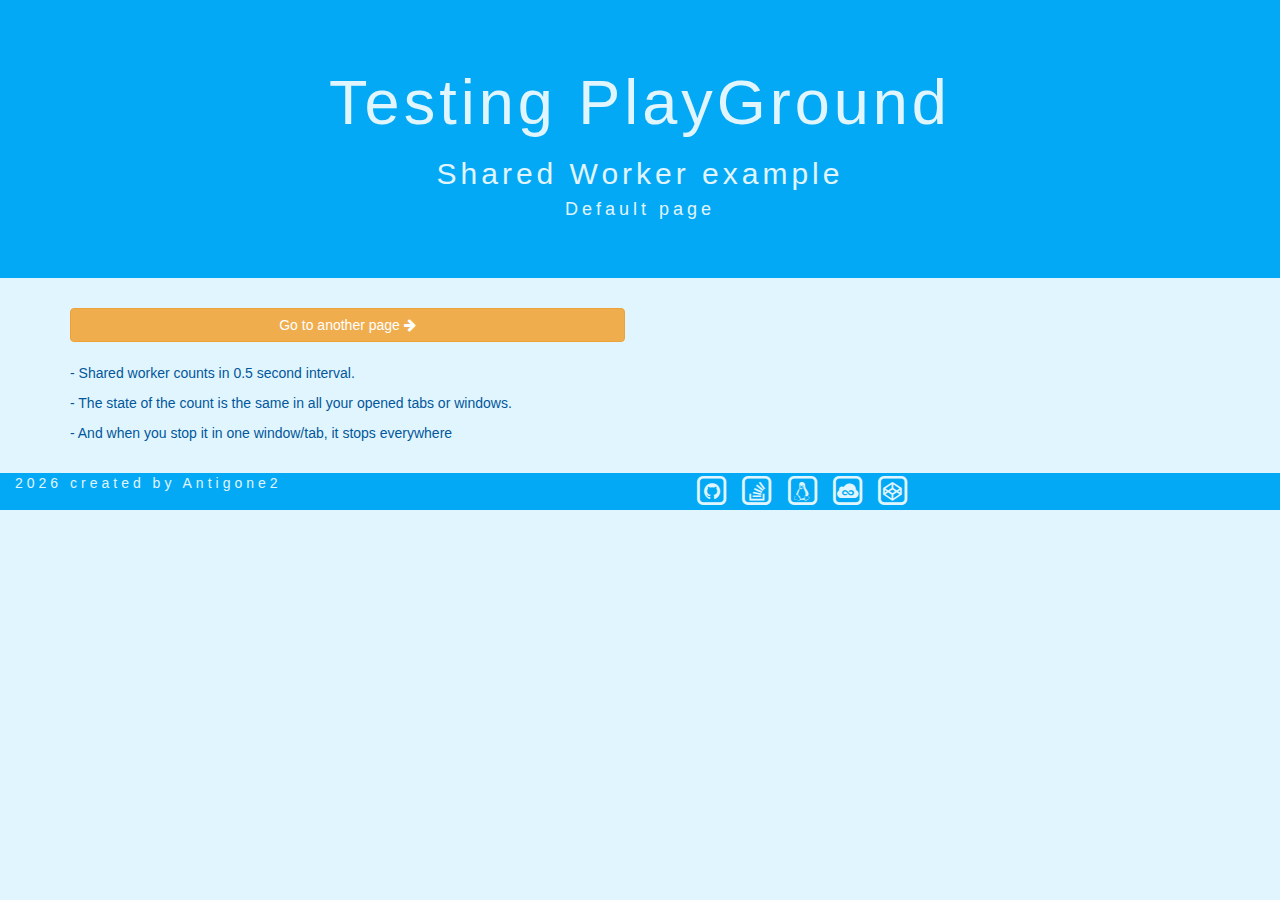
<file: index.html>
<!DOCTYPE html>
<html >
   <head>
      <meta charset="UTF-8">
      <title>Template</title>
      <meta name="viewport" content="width=device-width, initial-scale=1">
     <!--   JQUERY START -->
      <script src="https://code.jquery.com/jquery-3.1.1.min.js" integrity="sha256-hVVnYaiADRTO2PzUGmuLJr8BLUSjGIZsDYGmIJLv2b8="
      crossorigin="anonymous"></script>
      <!--   BOOTSTRAP START -->
      <script src="https://maxcdn.bootstrapcdn.com/bootstrap/3.3.7/js/bootstrap.min.js"
      integrity="sha384-Tc5IQib027qvyjSMfHjOMaLkfuWVxZxUPnCJA7l2mCWNIpG9mGCD8wGNIcPD7Txa" crossorigin="anonymous"></script>
      <link rel="stylesheet" href="https://maxcdn.bootstrapcdn.com/bootstrap/3.3.7/css/bootstrap.min.css"
            integrity="sha384-BVYiiSIFeK1dGmJRAkycuHAHRg32OmUcww7on3RYdg4Va+PmSTsz/K68vbdEjh4u" crossorigin="anonymous">
      <!--   FONT AWESOME START -->
      <link rel='stylesheet prefetch' href='https://maxcdn.bootstrapcdn.com/font-awesome/4.7.0/css/font-awesome.min.css'>
      <!--   MY RESOURCES -->
      <link rel="stylesheet" href="css/style.css">
      <link rel="icon" type="image/png" href="favicon.png" />
      <script src="js/constants.js"></script>
   </head>
   <body>
      <div class="jumbotron text-center">
               <h1>Testing PlayGround</h1>
               <h2>Shared Worker example</h2>
               <h4>Default page</h4>
      </div>
      <div class="container">
         <div class="row">
            <div class="col-sm-12 col-md-6" id="buttons">
               <a class="btn btn-warning" href="2.html">Go to another page <i class="fa fa-arrow-right"></i></a>
            </div>
            <div class="col-sm-12 col-md-6">
               <ul id="info" class="list-group">
            </div>
         </div>
         <div class="row">
            <div class="col-sm-12 col-md-6 info">
               <p>- Shared worker counts in 0.5 second interval.</p><p>- The state of the count is the same in all your opened tabs or windows.</p><p>- And when you stop it in one window/tab, it stops everywhere </p>
            </div>
         </div>
      </div>
      <footer class="container-fluid footer">
         <div class="row">
            <div class="col-md-6">
               <div class="center-to-left">
                  <script>document.write(new Date().getFullYear());</script>
                  created by Antigone2
               </div>
            </div>
            <div class="col-md-6">
               <div class="center-to-right">
                  <ul>
                     <li><a href="https://github.com/antigone2" target="_blank"> <span class="fa-stack fa-lg"> <i
                                 class="fa fa-square-o fa-stack-2x"></i> <i class="fa fa-github fa-stack-1x"></i>
                           </span>
                        </a></li>
                     <li><a href="http://stackoverflow.com/users/7422840/antigone2" target="_blank"> <span class="fa-stack fa-lg"> <i
                                 class="fa fa-square-o fa-stack-2x"></i> <i class="fa fa-stack-overflow fa-stack-1x"></i>
                           </span>
                        </a></li>
                     <li><a href="http://askubuntu.com/users/642778/antigone2" target="_blank"> <span class="fa-stack fa-lg"> <i
                                 class="fa fa-square-o fa-stack-2x"></i> <i class="fa fa-linux fa-stack-1x"></i>
                           </span>
                        </a></li>
                     <li><a href="https://jsfiddle.net/user/antigone2" target="_blank"> <span class="fa-stack fa-lg"> <i
                                 class="fa fa-square-o fa-stack-2x"></i> <i class="fa fa-jsfiddle fa-stack-1x"></i>
                           </span>
                        </a></li>
                     <li><a href="https://codepen.io/antigone2" target="_blank"> <span class="fa-stack fa-lg"> <i
                                 class="fa fa-square-o fa-stack-2x"></i> <i class="fa fa-codepen fa-stack-1x"></i>
                           </span>
                        </a></li>
                  </ul>
               </div>
            </div>
         </div>
      </footer>
       <script src="js/script.js"></script>
   </body>
</html>
</file>
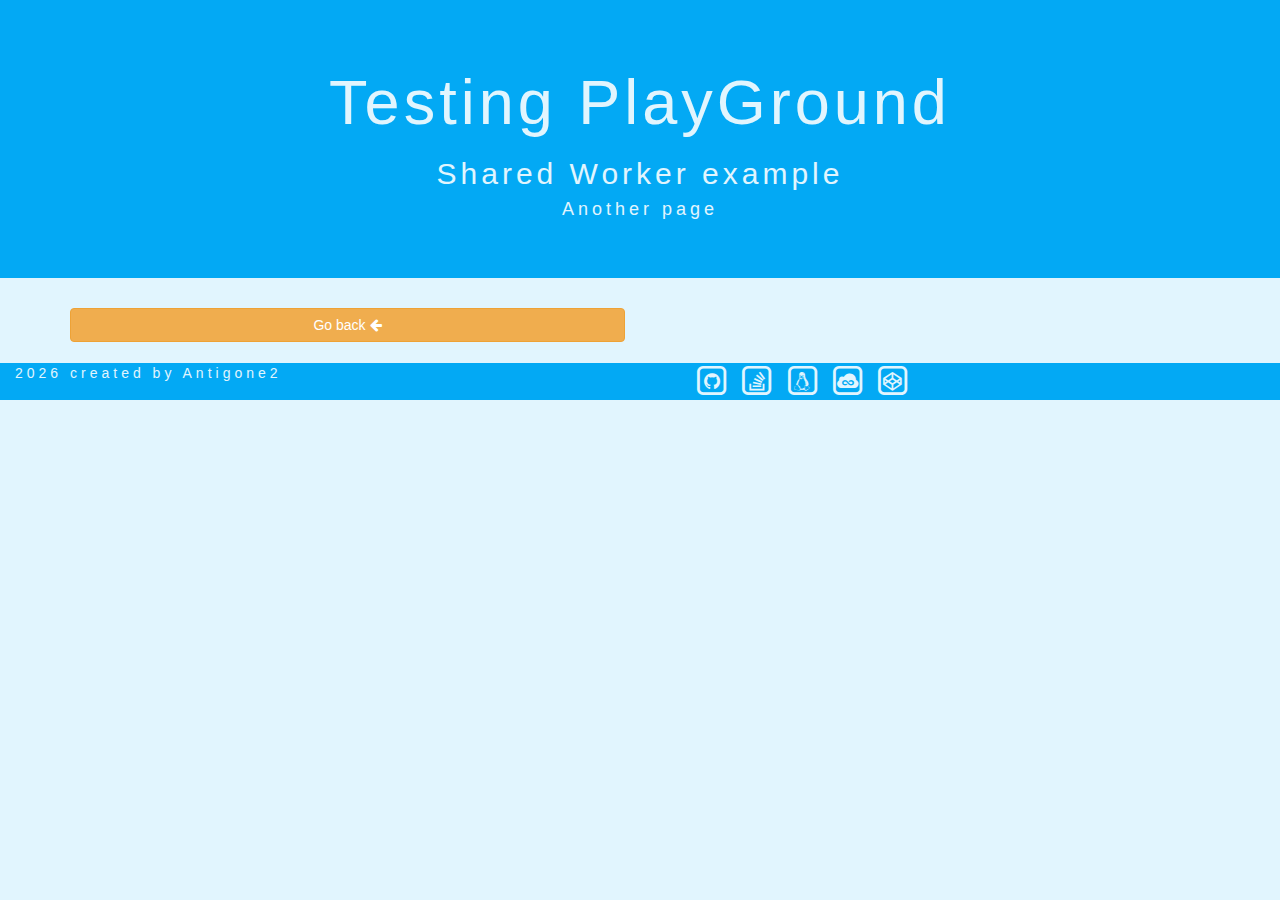
<file: 2.html>
<!DOCTYPE html>
<html >
   <head>
      <meta charset="UTF-8">
      <title>Template</title>
      <meta name="viewport" content="width=device-width, initial-scale=1">
     <!--   JQUERY START -->
      <script src="https://code.jquery.com/jquery-3.1.1.min.js" integrity="sha256-hVVnYaiADRTO2PzUGmuLJr8BLUSjGIZsDYGmIJLv2b8="
      crossorigin="anonymous"></script>
      <!--   BOOTSTRAP START -->
      <script src="https://maxcdn.bootstrapcdn.com/bootstrap/3.3.7/js/bootstrap.min.js"
      integrity="sha384-Tc5IQib027qvyjSMfHjOMaLkfuWVxZxUPnCJA7l2mCWNIpG9mGCD8wGNIcPD7Txa" crossorigin="anonymous"></script>
      <link rel="stylesheet" href="https://maxcdn.bootstrapcdn.com/bootstrap/3.3.7/css/bootstrap.min.css"
            integrity="sha384-BVYiiSIFeK1dGmJRAkycuHAHRg32OmUcww7on3RYdg4Va+PmSTsz/K68vbdEjh4u" crossorigin="anonymous">
      <!--   FONT AWESOME START -->
      <link rel='stylesheet prefetch' href='https://maxcdn.bootstrapcdn.com/font-awesome/4.7.0/css/font-awesome.min.css'>
      <!--   MY RESOURCES -->
      <link rel="stylesheet" href="css/style.css">
      <link rel="icon" type="image/png" href="favicon.png" />
      <script src="js/constants.js"></script>
   </head>
   <body>
      <div class="jumbotron text-center">
         <h1>Testing PlayGround</h1>
         <h2>Shared Worker example</h2>
         <h4>Another page</h4>
      </div>
      <div class="container">
         <div class="row">
            <div class="col-sm-12 col-md-6" id="buttons">
               <a class="btn btn-warning" href="index.html">Go back <i class="fa fa-arrow-left"></i></a>
            </div>
            <div class="col-sm-12 col-md-6">
               <ul id="info" class="list-group">
            </div>
         </div>
      </div>
      <footer class="container-fluid footer">
         <div class="row">
            <div class="col-md-6">
               <div class="center-to-left">
                  <script>document.write(new Date().getFullYear());</script>
                  created by Antigone2
               </div>
            </div>
            <div class="col-md-6">
               <div class="center-to-right">
                  <ul>
                     <li><a href="https://github.com/antigone2" target="_blank"> <span class="fa-stack fa-lg"> <i
                                 class="fa fa-square-o fa-stack-2x"></i> <i class="fa fa-github fa-stack-1x"></i>
                           </span>
                        </a></li>
                     <li><a href="http://stackoverflow.com/users/7422840/antigone2" target="_blank"> <span class="fa-stack fa-lg"> <i
                                 class="fa fa-square-o fa-stack-2x"></i> <i class="fa fa-stack-overflow fa-stack-1x"></i>
                           </span>
                        </a></li>
                     <li><a href="http://askubuntu.com/users/642778/antigone2" target="_blank"> <span class="fa-stack fa-lg"> <i
                                 class="fa fa-square-o fa-stack-2x"></i> <i class="fa fa-linux fa-stack-1x"></i>
                           </span>
                        </a></li>
                     <li><a href="https://jsfiddle.net/user/antigone2" target="_blank"> <span class="fa-stack fa-lg"> <i
                                 class="fa fa-square-o fa-stack-2x"></i> <i class="fa fa-jsfiddle fa-stack-1x"></i>
                           </span>
                        </a></li>
                     <li><a href="https://codepen.io/antigone2" target="_blank"> <span class="fa-stack fa-lg"> <i
                                 class="fa fa-square-o fa-stack-2x"></i> <i class="fa fa-codepen fa-stack-1x"></i>
                           </span>
                        </a></li>
                  </ul>
               </div>
            </div>
         </div>
      </footer>
       <script src="js/script.js"></script>
   </body>
</html>
</file>
<file: css/style.css>
/*template start*/
ul, ul a {
   text-decoration: none;
   color: #e1f5fe;
   margin: 0;
}

ul a:hover {
   color: #01579b;
}

ul a:VISITED {
   color: grey;
}

ul a:FOCUS {
   color: grey;
}

li {
   display: inline;
}

li a:hover {
   text-decoration: none;
}

body {
   background-color: #e1f5fe;
   color: #01579b;
}


#message {
  margin-bottom: 20px;
}

.jumbotron, .navbar, .navbar li a, .navbar .navbar-brand, .navbar .nav li a, .footer {
   background-color:  #03a9f4;
   color: #e1f5fe;
   border: none;
   letter-spacing: 4px;
}

.footer {
   margin-top: 20px;
}

/*template end*/

.btn  {
	width: 100%;
	transition: background-color 1s ease;
	display: block;
	margin-bottom: 1px;
}

#info {
   overflow-y: auto;
   max-height:200px;
   margin-bottom:0px;
}

.badge {
   float: right;
}

.info {
   margin-top: 20px;   
   letter-spacing: 0px;
   font-size: 14px;
}
</file>
